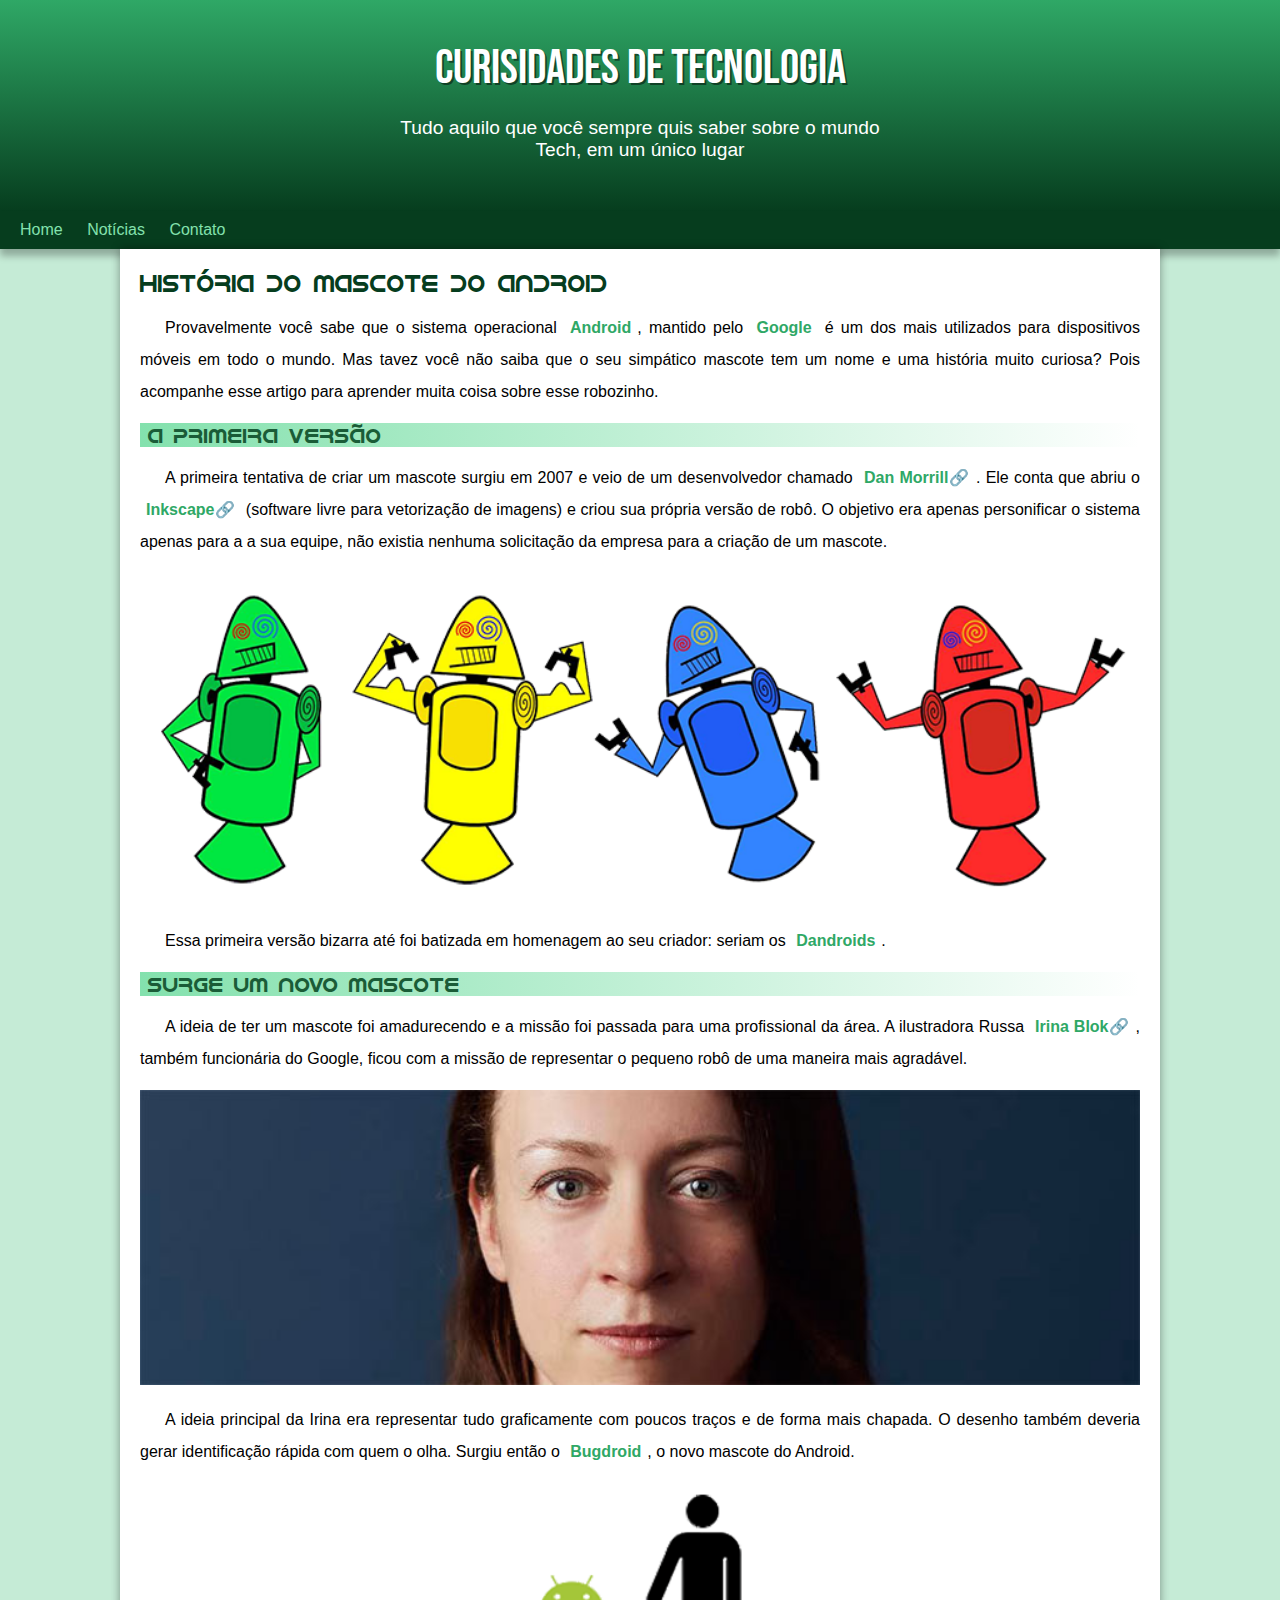
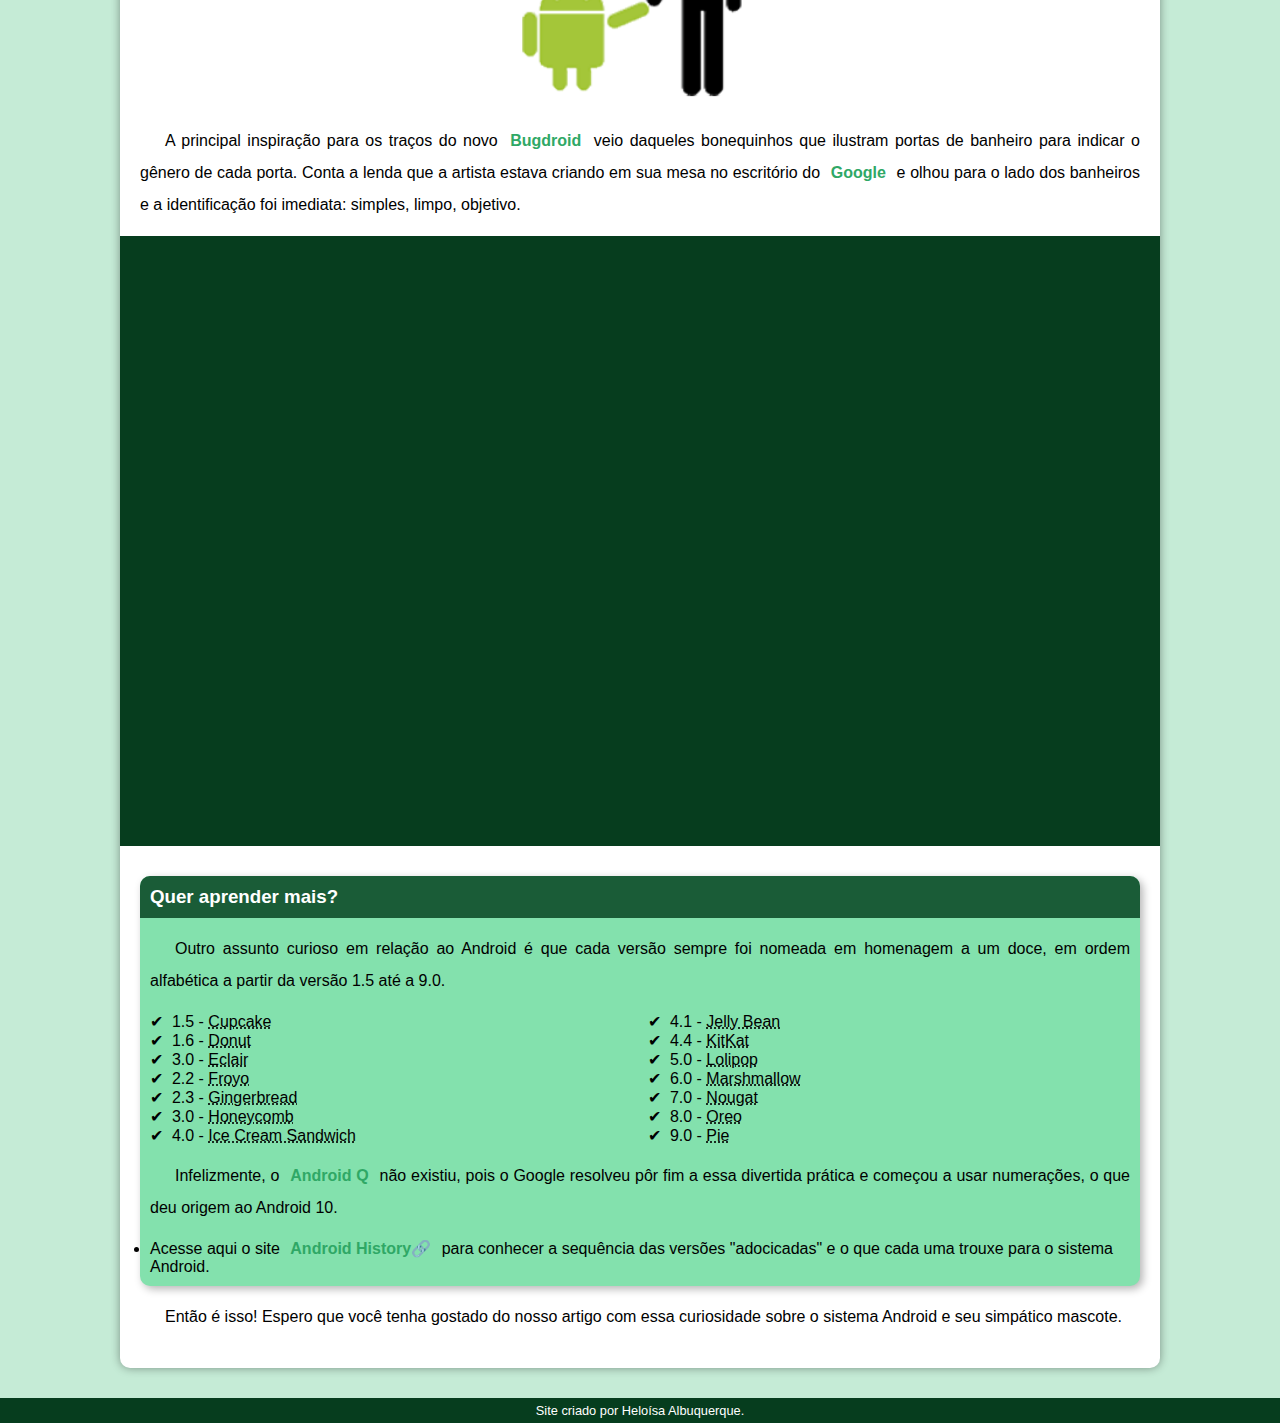
<file: index.html>
<!DOCTYPE html>
<html lang="pt-br">
<head>
    <meta charset="UTF-8">
    <meta name="viewport" content="width=device-width, initial-scale=1.0">
    <link rel="shortcut icon" href="imagens/favicon.ico" type="image/x-icon">
    <title>Como surgiu o mascote do Android?</title>
    <link rel="stylesheet" href="estilo/style.css">
</head>
<body>
    <header>
        <h1>Curisidades de Tecnologia</h1>
        <p>Tudo aquilo que você sempre quis saber sobre o mundo Tech, em um único lugar </p>
    </header>

    <nav>
        <a href="#">Home</a>
        <a href="#">Notícias</a>
        <a href="#">Contato</a>
    </nav>

    <main>
        <article>
            <h1>História do Mascote do Android</h1>

            <p>Provavelmente você sabe que o sistema operacional <strong>Android</strong>, mantido pelo <strong>Google</strong> é um dos mais utilizados para dispositivos móveis em todo o mundo. Mas tavez você não saiba que o seu simpático mascote tem um nome e uma história muito curiosa? Pois acompanhe esse artigo para aprender muita coisa sobre esse robozinho.</p>

            <h2>A primeira versão</h2>

            <p>A primeira tentativa de criar um mascote surgiu em 2007 e veio de um desenvolvedor chamado <a href="https://androidcommunity.com/dan-morrill-shows-us-the-android-mascot-that-almost-was-20130103/" target="_blank" class="externo">Dan Morrill</a>. Ele conta que abriu o <a href="https://inkscape.org/pt-br/" target="_blank" class="externo">Inkscape</a> (software livre para vetorização de imagens) e criou sua própria versão de robô. O objetivo era apenas personificar o sistema apenas para a a sua equipe, não existia nenhuma solicitação da empresa para a criação de um mascote.</p>

            <picture>
                <source media="(max-width: 600px)" srcset="imagens/dan-droids-pq.png">
                <img src="imagens/dan-droids.png" alt="Primeiro mascote do Android">
            </picture>

            <p>Essa primeira versão bizarra até foi batizada em homenagem ao seu criador: seriam os <strong>Dandroids</strong>.</p>

            <h2>Surge um novo mascote</h2>

            <p>A ideia de ter um mascote foi amadurecendo e a missão foi passada para uma profissional da área. A ilustradora Russa <a href="https://www.irinablok.com/android" target="_blank" class="externo">Irina Blok</a>, também funcionária do Google, ficou com a missão de representar o pequeno robô de uma maneira mais agradável.</p>

            <picture>
                <source media="(max-width: 600px)" srcset="imagens/irina-blok-pq.jpg">
                <img src="imagens/irina-blok.jpg" alt="Irina Blok, criadora do Bugdroid">
            </picture>

            <P>A ideia principal da Irina era representar tudo graficamente com poucos traços e de forma mais chapada. O desenho também deveria gerar identificação rápida com quem o olha. Surgiu então o <strong>Bugdroid</strong>, o novo mascote do Android.</P>

            <img src="imagens/bugdroid.png" class="pequena" alt="Bugdroid">

            <p>A principal inspiração para os traços do novo <strong>Bugdroid</strong> veio daqueles bonequinhos que ilustram portas de banheiro para indicar o gênero de cada porta. Conta a lenda que a artista estava criando em sua mesa no escritório do <strong>Google</strong> e olhou para o lado dos banheiros e a identificação foi imediata: simples, limpo, objetivo.</p>

            <div class="video">
                <iframe width="560" height="315" src="https://www.youtube.com/embed/l2UDgpLz20M?si=wXcglpT7ys16s8P8" title="YouTube video player" frameborder="0" allow="accelerometer; autoplay; clipboard-write; encrypted-media; gyroscope; picture-in-picture; web-share" referrerpolicy="strict-origin-when-cross-origin" allowfullscreen></iframe>
            </div>
            
            <aside>
                <h3>Quer aprender mais?</h3>

                <p>Outro assunto curioso em relação ao Android é que cada versão sempre foi nomeada em homenagem a um doce, em ordem alfabética a partir da versão 1.5 até a 9.0.</p>
                
                <ul>
                    <li>1.5 - <abbr title="Bolo de Copo">Cupcake</abbr></li>
                    <li>1.6 - <abbr title="Rosquinha">Donut</abbr></li>
                    <li>3.0 - <abbr title="Bomba">Eclair</abbr></li>
                    <li>2.2 - <abbr title="Iogurte Congelado">Froyo</abbr></li>
                    <li>2.3 - <abbr title="Biscoito de Gengibre">Gingerbread</abbr></li>
                    <li>3.0 - <abbr title="Favo de Mel">Honeycomb</abbr></li>
                    <li>4.0 - <abbr title="Sanduíche de sorvete">Ice Cream Sandwich</abbr></li>
                    <li>4.1 - <abbr title="Jujuba">Jelly Bean</abbr></li>
                    <li>4.4 - <abbr title="KitKat">KitKat</abbr></li>
                    <li>5.0 - <abbr title="Pirulitp">Lolipop</abbr></li>
                    <li>6.0 - <abbr title="Marshmallow">Marshmallow</abbr></li>
                    <li>7.0 - <abbr title="Torrone">Nougat</abbr></li>
                    <li>8.0 - <abbr title="Oreo">Oreo</abbr></li>
                    <li>9.0 - <abbr title="Torta">Pie</abbr></li>
                </ul>

                <p>Infelizmente, o <strong>Android Q</strong> não existiu, pois o Google resolveu pôr fim a essa divertida prática e começou a usar numerações, o que deu origem ao Android 10.</p>

                <li>Acesse aqui o site <a href="https://www.android.com/intl/en_uk/history/" target="_blank" class="externo">Android History</a> para conhecer a sequência das versões "adocicadas" e o que cada uma trouxe para o sistema Android.</li>
            </aside>
            

            <p>Então é isso! Espero que você tenha gostado do nosso artigo com essa curiosidade sobre o sistema Android e seu simpático mascote.</p>
        </article>
    </main>

    <footer>
        <p>Site criado por Heloísa Albuquerque.</p>
    </footer>
</body>
</html>
</file>
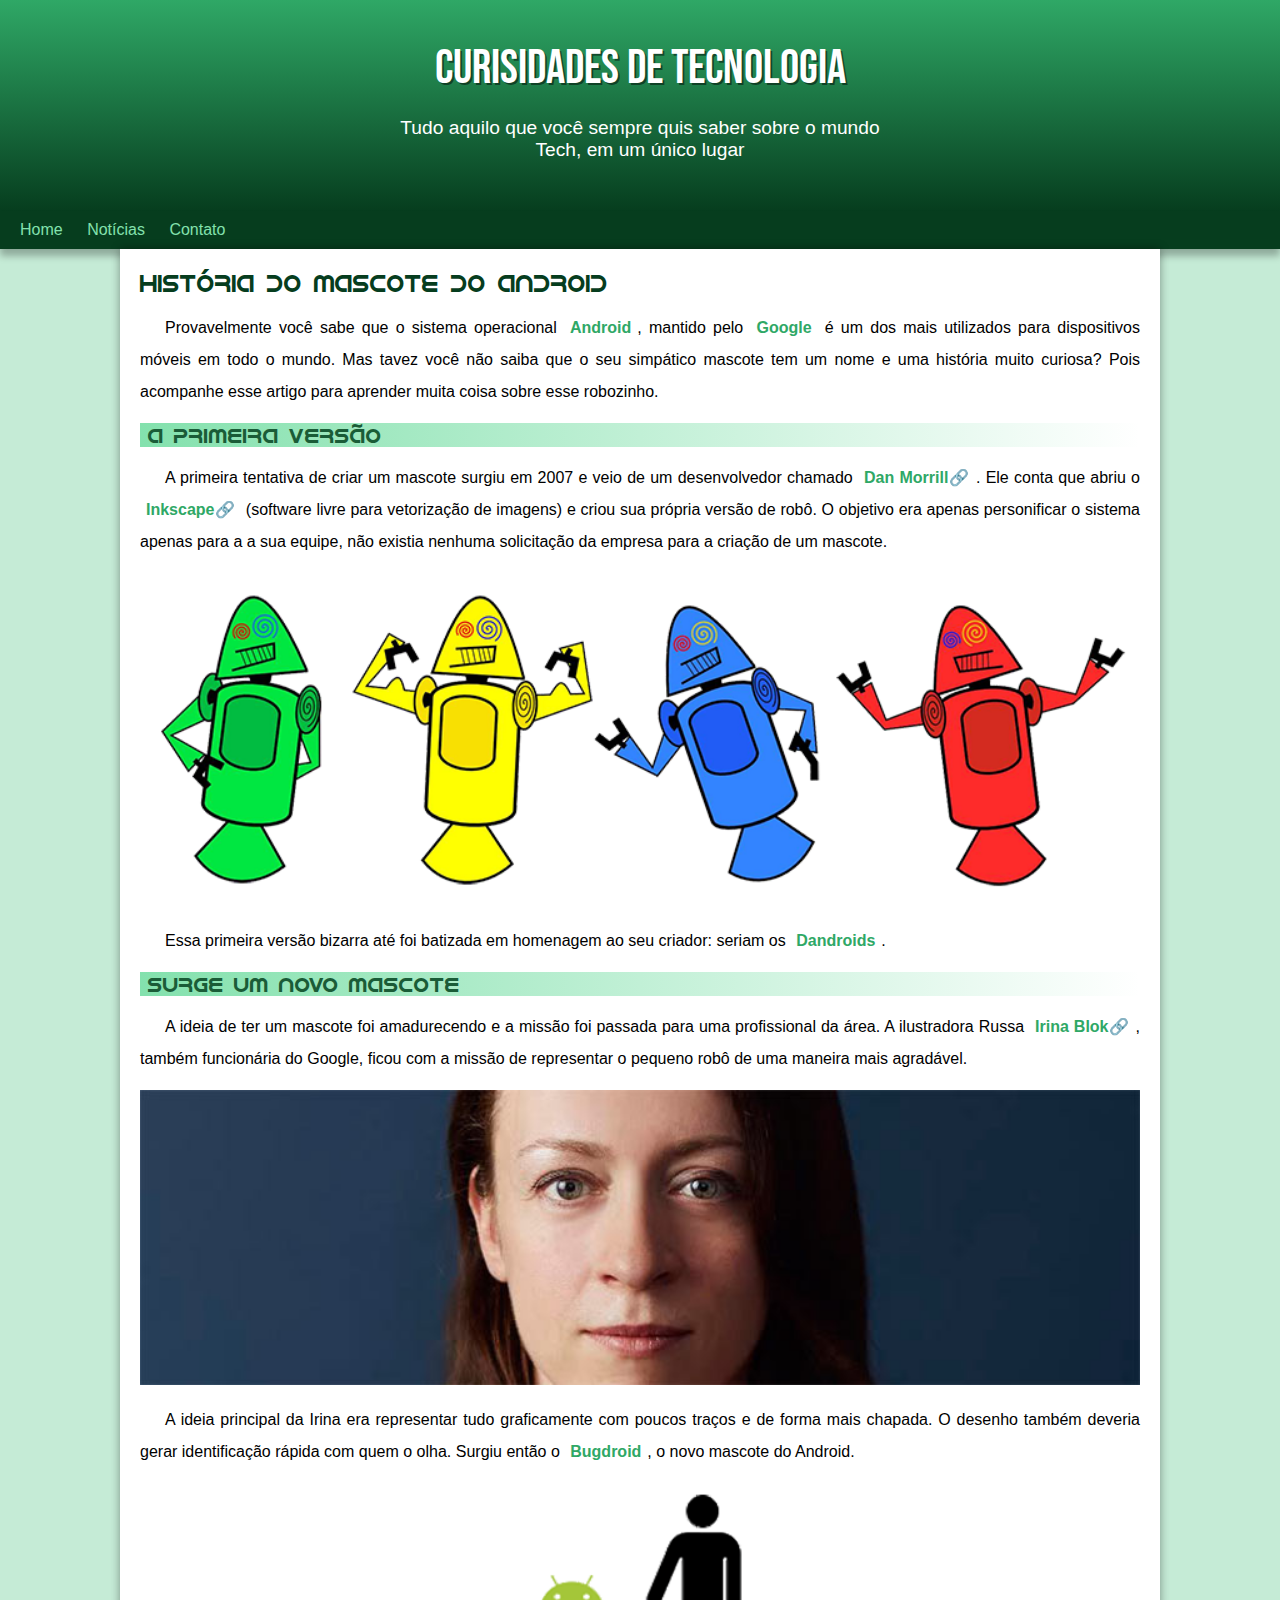
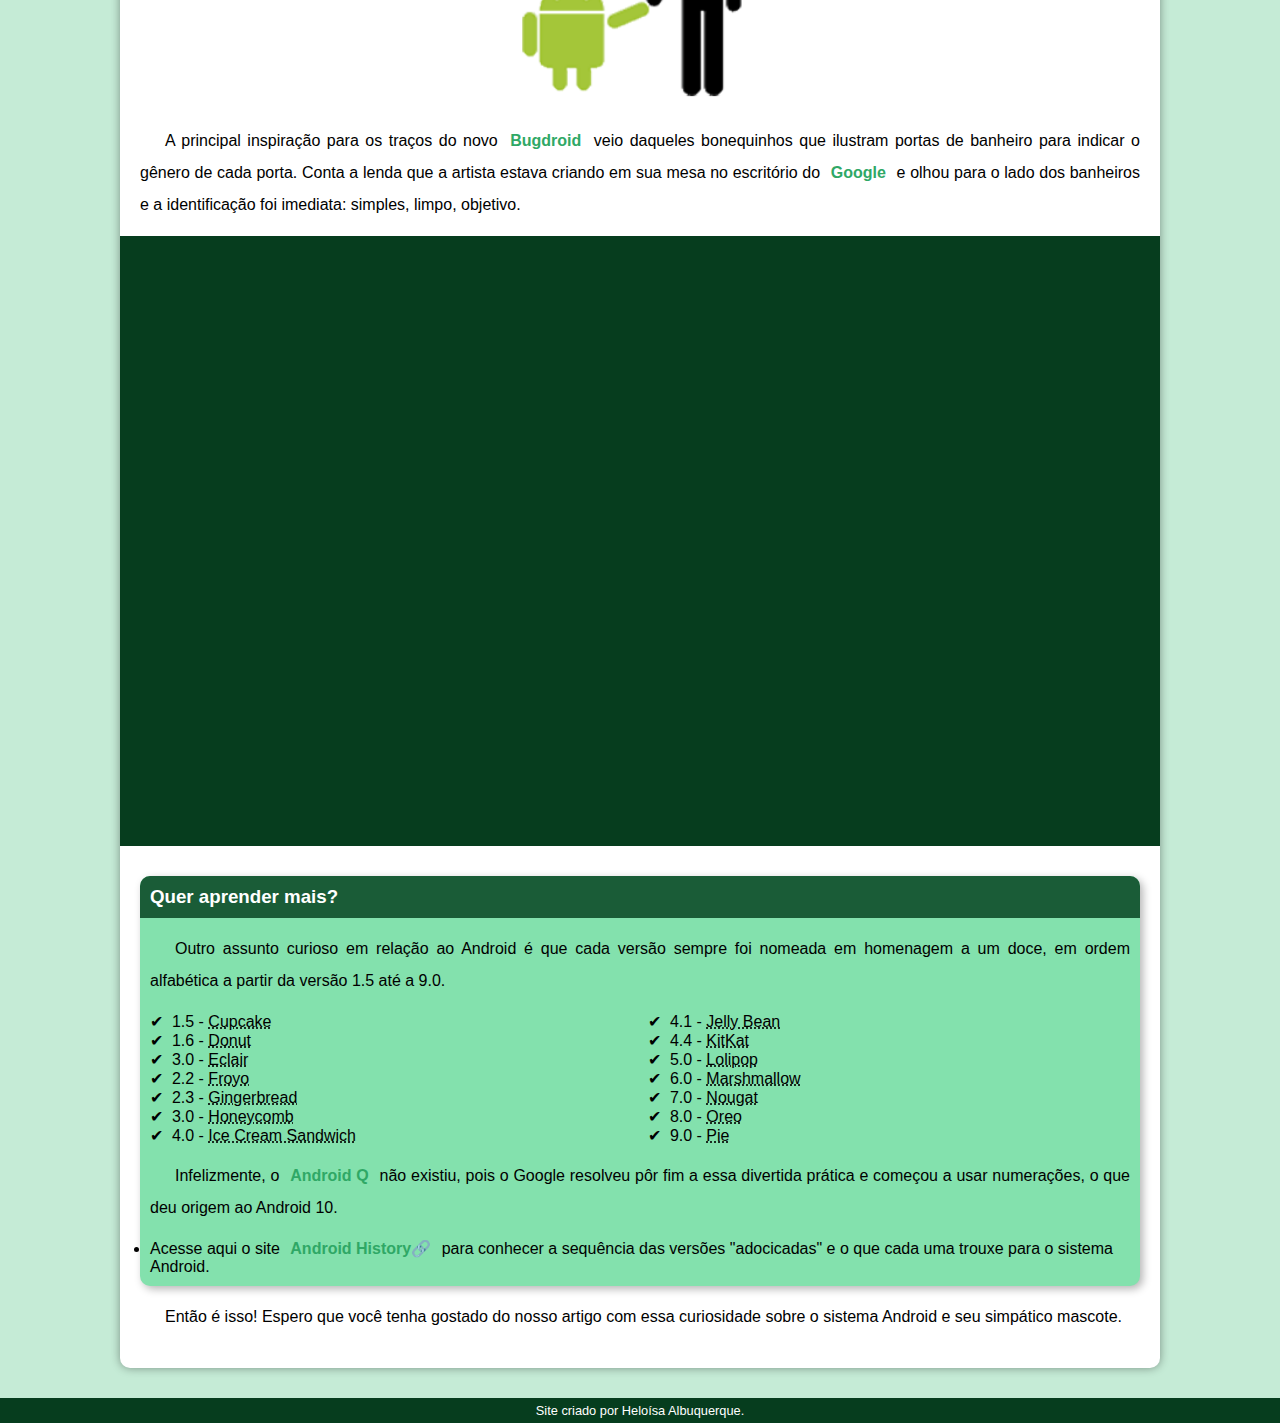
<file: index.html.html>
<!DOCTYPE html>
<html lang="pt-br">
<head>
    <meta charset="UTF-8">
    <meta name="viewport" content="width=device-width, initial-scale=1.0">
    <link rel="shortcut icon" href="imagens/favicon.ico" type="image/x-icon">
    <title>Como surgiu o mascote do Android?</title>
    <link rel="stylesheet" href="estilo/style.css">
</head>
<body>
    <header>
        <h1>Curisidades de Tecnologia</h1>
        <p>Tudo aquilo que você sempre quis saber sobre o mundo Tech, em um único lugar </p>
    </header>

    <nav>
        <a href="#">Home</a>
        <a href="#">Notícias</a>
        <a href="#">Contato</a>
    </nav>

    <main>
        <article>
            <h1>História do Mascote do Android</h1>

            <p>Provavelmente você sabe que o sistema operacional <strong>Android</strong>, mantido pelo <strong>Google</strong> é um dos mais utilizados para dispositivos móveis em todo o mundo. Mas tavez você não saiba que o seu simpático mascote tem um nome e uma história muito curiosa? Pois acompanhe esse artigo para aprender muita coisa sobre esse robozinho.</p>

            <h2>A primeira versão</h2>

            <p>A primeira tentativa de criar um mascote surgiu em 2007 e veio de um desenvolvedor chamado <a href="https://androidcommunity.com/dan-morrill-shows-us-the-android-mascot-that-almost-was-20130103/" target="_blank" class="externo">Dan Morrill</a>. Ele conta que abriu o <a href="https://inkscape.org/pt-br/" target="_blank" class="externo">Inkscape</a> (software livre para vetorização de imagens) e criou sua própria versão de robô. O objetivo era apenas personificar o sistema apenas para a a sua equipe, não existia nenhuma solicitação da empresa para a criação de um mascote.</p>

            <picture>
                <source media="(max-width: 600px)" srcset="imagens/dan-droids-pq.png">
                <img src="imagens/dan-droids.png" alt="Primeiro mascote do Android">
            </picture>

            <p>Essa primeira versão bizarra até foi batizada em homenagem ao seu criador: seriam os <strong>Dandroids</strong>.</p>

            <h2>Surge um novo mascote</h2>

            <p>A ideia de ter um mascote foi amadurecendo e a missão foi passada para uma profissional da área. A ilustradora Russa <a href="https://www.irinablok.com/android" target="_blank" class="externo">Irina Blok</a>, também funcionária do Google, ficou com a missão de representar o pequeno robô de uma maneira mais agradável.</p>

            <picture>
                <source media="(max-width: 600px)" srcset="imagens/irina-blok-pq.jpg">
                <img src="imagens/irina-blok.jpg" alt="Irina Blok, criadora do Bugdroid">
            </picture>

            <P>A ideia principal da Irina era representar tudo graficamente com poucos traços e de forma mais chapada. O desenho também deveria gerar identificação rápida com quem o olha. Surgiu então o <strong>Bugdroid</strong>, o novo mascote do Android.</P>

            <img src="imagens/bugdroid.png" class="pequena" alt="Bugdroid">

            <p>A principal inspiração para os traços do novo <strong>Bugdroid</strong> veio daqueles bonequinhos que ilustram portas de banheiro para indicar o gênero de cada porta. Conta a lenda que a artista estava criando em sua mesa no escritório do <strong>Google</strong> e olhou para o lado dos banheiros e a identificação foi imediata: simples, limpo, objetivo.</p>

            <div class="video">
                <iframe width="560" height="315" src="https://www.youtube.com/embed/l2UDgpLz20M?si=wXcglpT7ys16s8P8" title="YouTube video player" frameborder="0" allow="accelerometer; autoplay; clipboard-write; encrypted-media; gyroscope; picture-in-picture; web-share" referrerpolicy="strict-origin-when-cross-origin" allowfullscreen></iframe>
            </div>
            
            <aside>
                <h3>Quer aprender mais?</h3>

                <p>Outro assunto curioso em relação ao Android é que cada versão sempre foi nomeada em homenagem a um doce, em ordem alfabética a partir da versão 1.5 até a 9.0.</p>
                
                <ul>
                    <li>1.5 - <abbr title="Bolo de Copo">Cupcake</abbr></li>
                    <li>1.6 - <abbr title="Rosquinha">Donut</abbr></li>
                    <li>3.0 - <abbr title="Bomba">Eclair</abbr></li>
                    <li>2.2 - <abbr title="Iogurte Congelado">Froyo</abbr></li>
                    <li>2.3 - <abbr title="Biscoito de Gengibre">Gingerbread</abbr></li>
                    <li>3.0 - <abbr title="Favo de Mel">Honeycomb</abbr></li>
                    <li>4.0 - <abbr title="Sanduíche de sorvete">Ice Cream Sandwich</abbr></li>
                    <li>4.1 - <abbr title="Jujuba">Jelly Bean</abbr></li>
                    <li>4.4 - <abbr title="KitKat">KitKat</abbr></li>
                    <li>5.0 - <abbr title="Pirulitp">Lolipop</abbr></li>
                    <li>6.0 - <abbr title="Marshmallow">Marshmallow</abbr></li>
                    <li>7.0 - <abbr title="Torrone">Nougat</abbr></li>
                    <li>8.0 - <abbr title="Oreo">Oreo</abbr></li>
                    <li>9.0 - <abbr title="Torta">Pie</abbr></li>
                </ul>

                <p>Infelizmente, o <strong>Android Q</strong> não existiu, pois o Google resolveu pôr fim a essa divertida prática e começou a usar numerações, o que deu origem ao Android 10.</p>

                <li>Acesse aqui o site <a href="https://www.android.com/intl/en_uk/history/" target="_blank" class="externo">Android History</a> para conhecer a sequência das versões "adocicadas" e o que cada uma trouxe para o sistema Android.</li>
            </aside>
            

            <p>Então é isso! Espero que você tenha gostado do nosso artigo com essa curiosidade sobre o sistema Android e seu simpático mascote.</p>
        </article>
    </main>

    <footer>
        <p>Site criado por Heloísa Albuquerque.</p>
    </footer>
</body>
</html>
</file>
<file: estilo/style.css>
@charset "UTF-8";

@import url('https://fonts.googleapis.com/css2?family=Bebas+Neue&display=swap');

@font-face {
    font-family: 'Android';
    src: url('../fontes/idroid.otf') format('opentype');
    font-weight: normal;
}

:root {
    --cor0: #c5ebd6;
    --cor1: #83e1ad;
    --cor2: #3ddc84;
    --cor3: #2fa866;
    --cor4: #1a5c37;
    --cor5: #063d1e;

    --fonte-padrao: Arial, Verdana, Helvetica, sans-serif;
    --fonte-destaque: 'Bebas Neue', cursive;
    --fonte-android: 'Android', cursive;
}

* {
    margin: 0px;
    padding: 0px;
}


body {
    background-color: var(--cor0);
    font-family: var(--fonte-padrao);
}

a.externo::after {
    content: '\1F517';
}

header {
    background-image: linear-gradient(to bottom, var(--cor3), var(--cor5));
    min-height: 150px;
    text-align: center;
    padding-top: 40px;
}

header > h1 {
    color: white;
    font-family: var(--fonte-destaque);
    margin-bottom: 20px;
    font-size: 3em;
    font-weight: normal;
    text-shadow: 2px 2px 0px rgba(0, 0, 0, 0.466);
}

header > p {
    color: white;
    font-family: var(--fonte-padrao);
    font-size: 1.2em;
    max-width: 500px;
    margin: auto;
    padding-bottom: 50px;
    padding-right: 10px;
    padding-left: 10px;
}

nav {
    background-color: var(--cor5);
    padding: 10px;
    box-shadow: 0px 7px 7px rgba(0, 0, 0, 0.274);
}

nav > a {
    color: var(--cor1);
    text-decoration: none;
    border-radius: 5px;
    padding: 10px;
    transition-duration: 0.1s;

}

nav > a:hover {
    background-color: var(--cor3);
    color: var(--cor5);
}

main {
    background-color: white;
    min-width: 300px;
    max-width: 1000px;
    margin: auto;
    margin-bottom: 30px;
    padding: 20px;
    box-shadow: 0px 0px 10px rgba(0, 0, 0, 0.384);
    border-bottom-right-radius: 10px;
    border-bottom-left-radius: 10px;
}

main h1 {
    color: var(--cor5);
    font-family: var(--fonte-android);
    font-weight: normal;
    font-size: 1.5em;
}

main h2 {
    font-family: var(--fonte-android);
    color: var(--cor4);
    font-size: 1.3em;
    font-weight: normal;
    background-image: linear-gradient(to right, var(--cor1), transparent);
    text-indent: 8px;
}

main p {
    margin: 15px 0px;
    text-align: justify;
    text-indent: 25px;
    font-size: 1em;
    line-height: 2em;
}

main strong {
    color: var(--cor3);
    font-weight: bold;
    padding: 2px 6px;
}

main a {
    text-decoration: none;
    font-weight: bold;
    color: var(--cor3);
    padding: 2px 6px;
}

main a:hover {
    text-decoration: underline;
    color: var(--cor1);
}

main img {
    width: 100%;
}

main img.pequena {
    max-width: 350px;
    display: block;
    margin: auto;
}

div.video {
    background-color: var(--cor5);
    
    margin: 0px -20px 30px -20px;
    padding: 20px;
    padding-bottom: 59%;
    position: relative;
}

div.video > iframe {
    position: absolute;
    top: 5%;
    left: 5%;
    width: 90%;
    height: 90%;
}

aside {
    background-color: var(--cor1);
    padding: 10px;
    border-radius: 10px;
    box-shadow: 3px 3px 8px rgba(0, 0, 0, 0.295);
}

aside > h3 {
    background-color: var(--cor4);
    color: white;
    padding: 10px;
    margin: -10px -10px 0px -10px;
    border-radius: 10px 10px 0px 0px;
}

aside > ul {
    list-style-position: inside;
    columns: 2;
    list-style-type: '\2714\00A0\00A0';
}

footer {
    background-color: var(--cor5);
    color: white;
    text-align: center;
    font-size: 0.8em;
    padding: 5px;
}

footer > p > a {
    color: white;
    font-weight: bolder;
}
</file>
